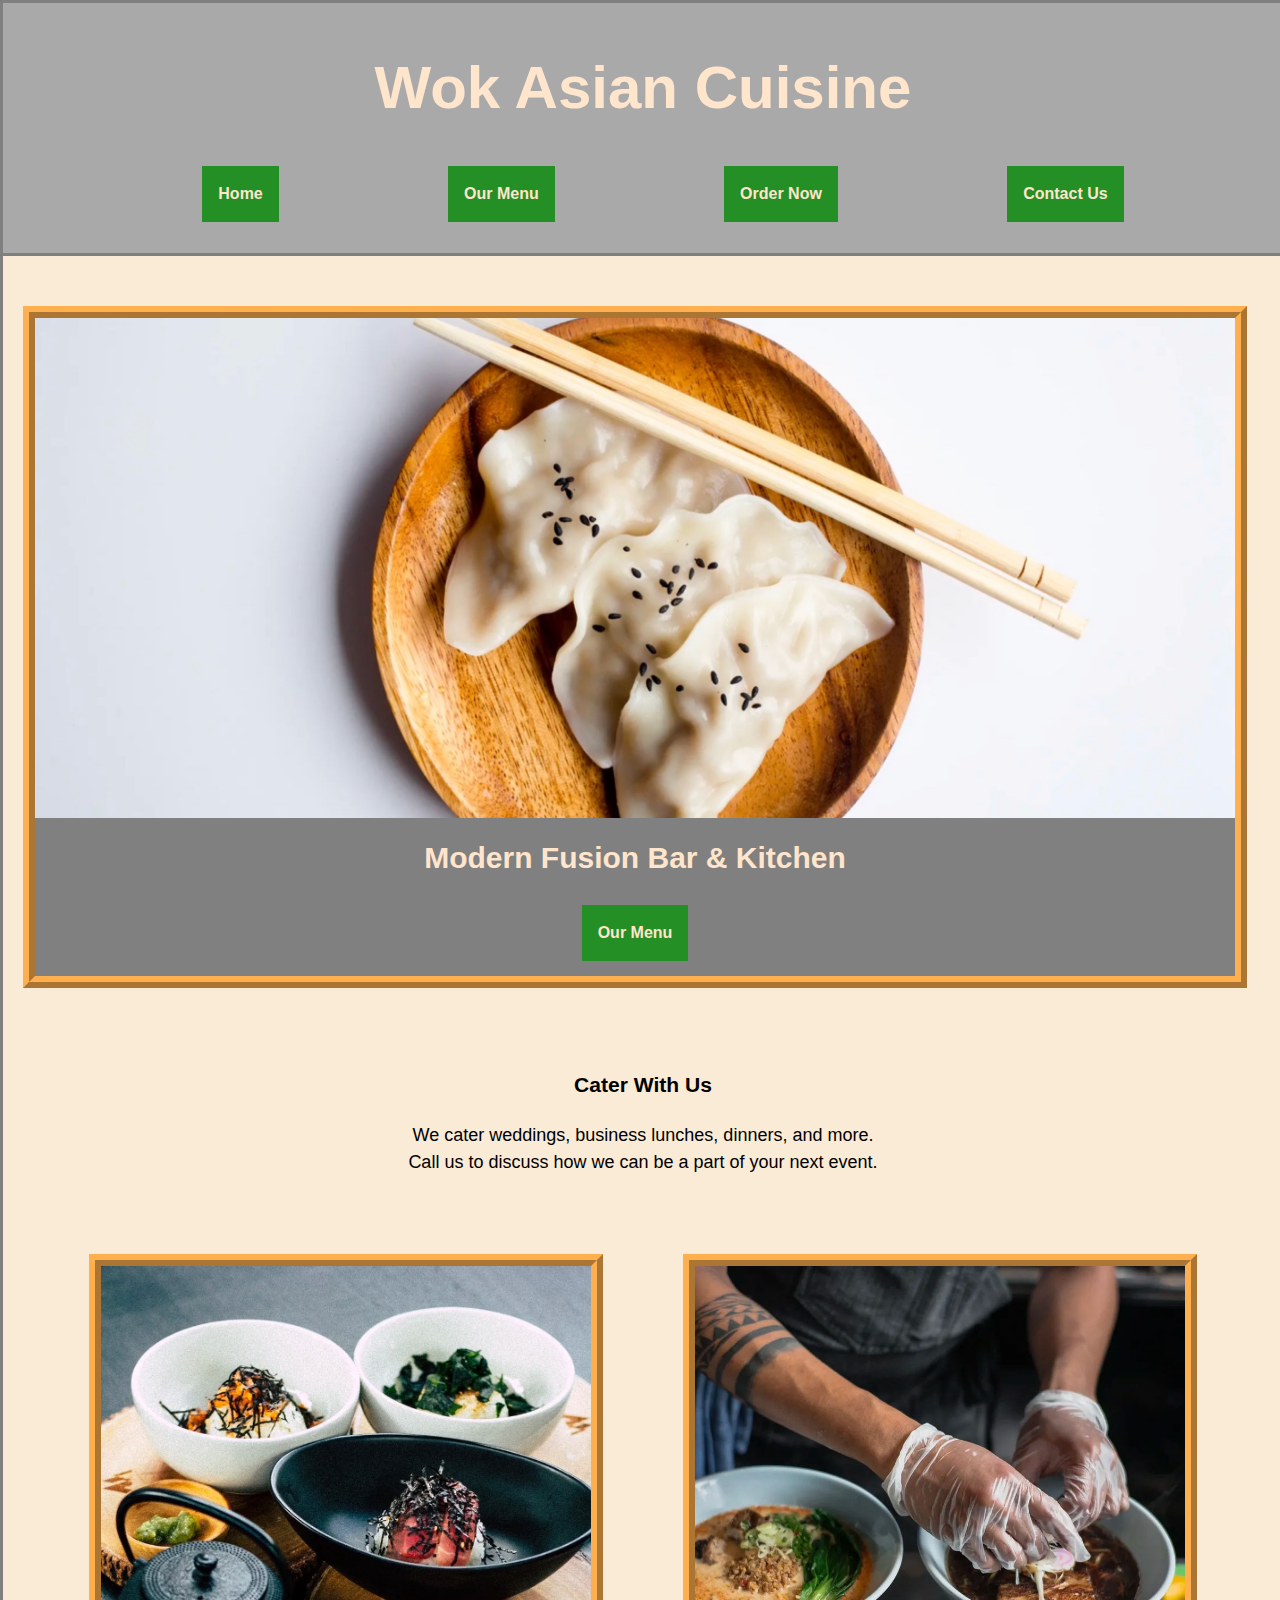
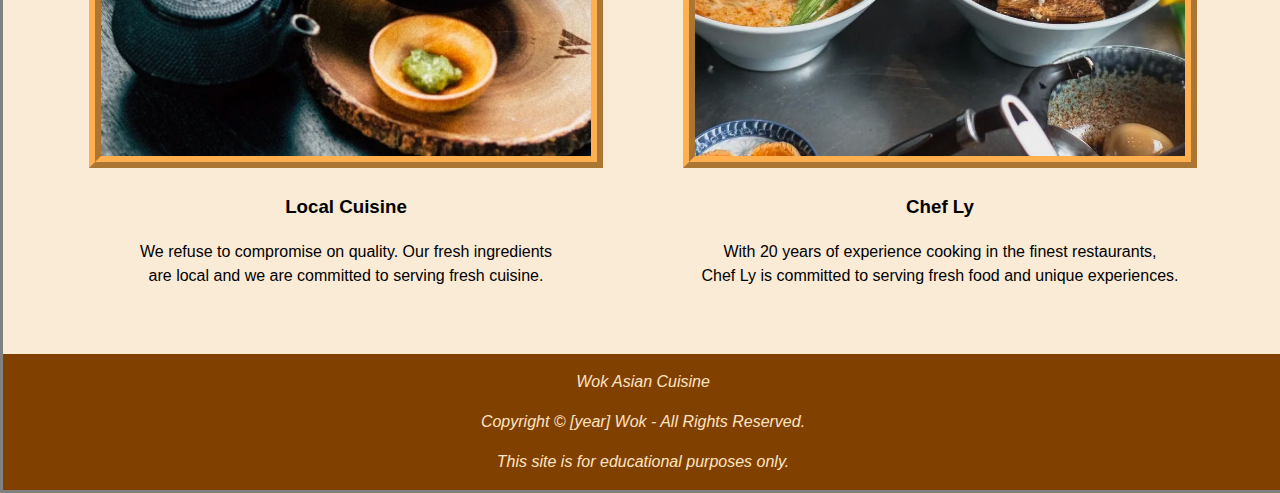
<file: index.html>
<!DOCTYPE html>
<html lang="en">
    <head>
        <meta charset="utf-8">
        <title>Wok Asian Cuisine</title>
        <link href="style.css" rel="stylesheet">
        <meta name="author" content="Jasmine Ruano">
        <meta name="description" content="Welcome to Wok Asian Cuisine's reasturant website page. This webpage will include a home page,contact page, our menu, how to order now, our catering availability, and where we are located.">
        <link rel="shortcut icon" href="images/favicon.ico" type="image/x-icon">
        <link rel="icon" href="images/favicon.ico" type="image/x-icon">
    </head>
    <body class="content">
        <header>
            <h1 a href="index.html">Wok Asian Cuisine</h1>
            <nav>
                <ul>
                    <li><a href="index.html">Home</a></li>
                    <li><a href="#">Our Menu</a></li>
                    <li><a href="#">Order Now</a></li>
                    <li><a href="contact.html">Contact Us</a></li>
                </ul>
            </nav>
        </header>
        <div id="grid-container">
            <main>
                <section id="kitchen">
                    <img src="images/header-img.png" alt="Dumplings with Chopsticks" class="dumplings">
                    <h2>Modern Fusion Bar & Kitchen</h2>
                    <a href="#">Our Menu</a>
                </section>
                <section id="cater">
                    <h3>Cater With Us</h3>
                    <p>We cater weddings, business lunches, dinners, and more.<br>Call us to discuss how we can be a part of your next event.</p>
                </section>
                <div id="container">
                    <div class="photo1">
                        <img src="images/local.jpg" alt="Local Cuisine">
                        <h3>Local Cuisine</h3>
                        <p>We refuse to compromise on quality. Our fresh ingredients<br>are local and we are committed to serving fresh cuisine.</p>
                    </div>
                    <div class="photo2">
                        <img src="images/chef.jpg" alt="Chef Ly">
                        <h3>Chef Ly</h3>
                        <p>With 20 years of experience cooking in the finest restaurants,<br>Chef Ly is committed to serving fresh food and unique experiences.</p>
                    </div>
                </div>
            </main>
        </div>
        <footer>
            <p>Wok Asian Cuisine</p>
            <p>Copyright © [year] Wok - All Rights Reserved.</p>
            <p>This site is for educational purposes only.</p>
        </footer>
    </body>
</html>
</file>
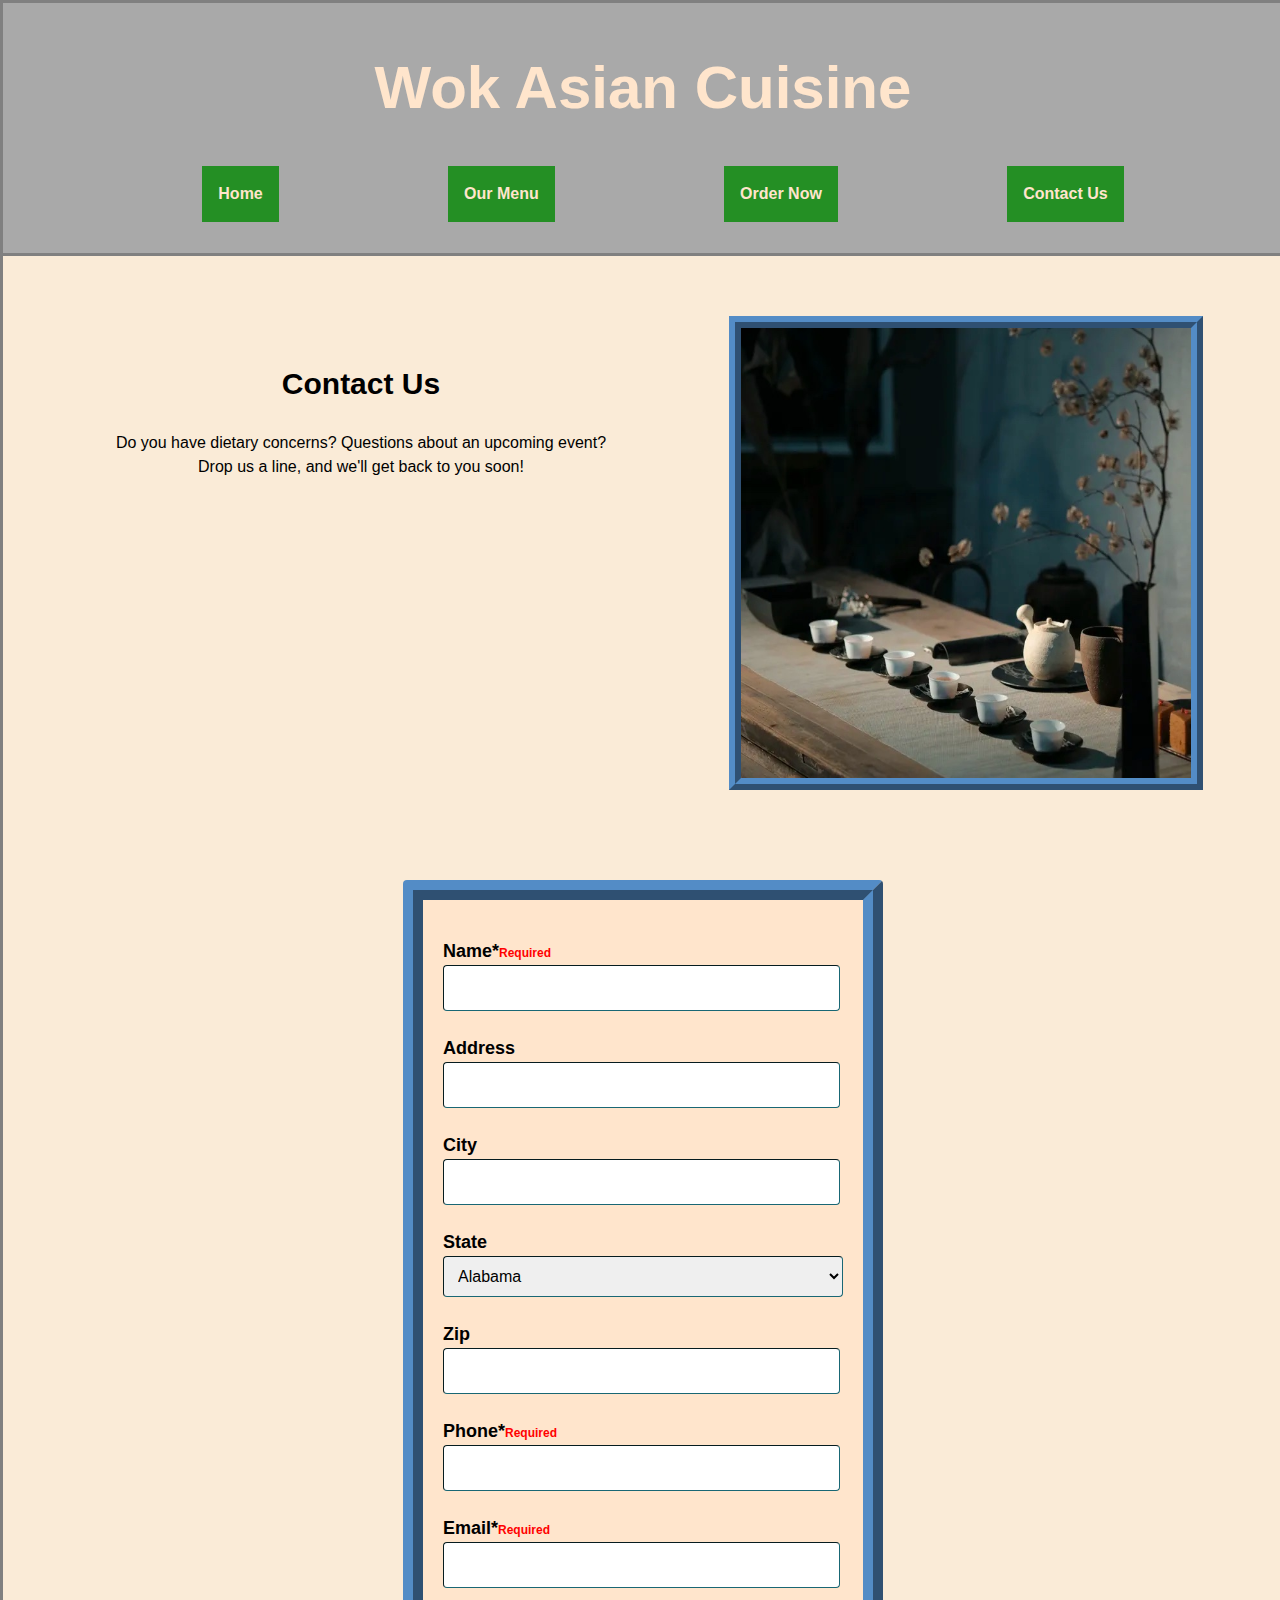
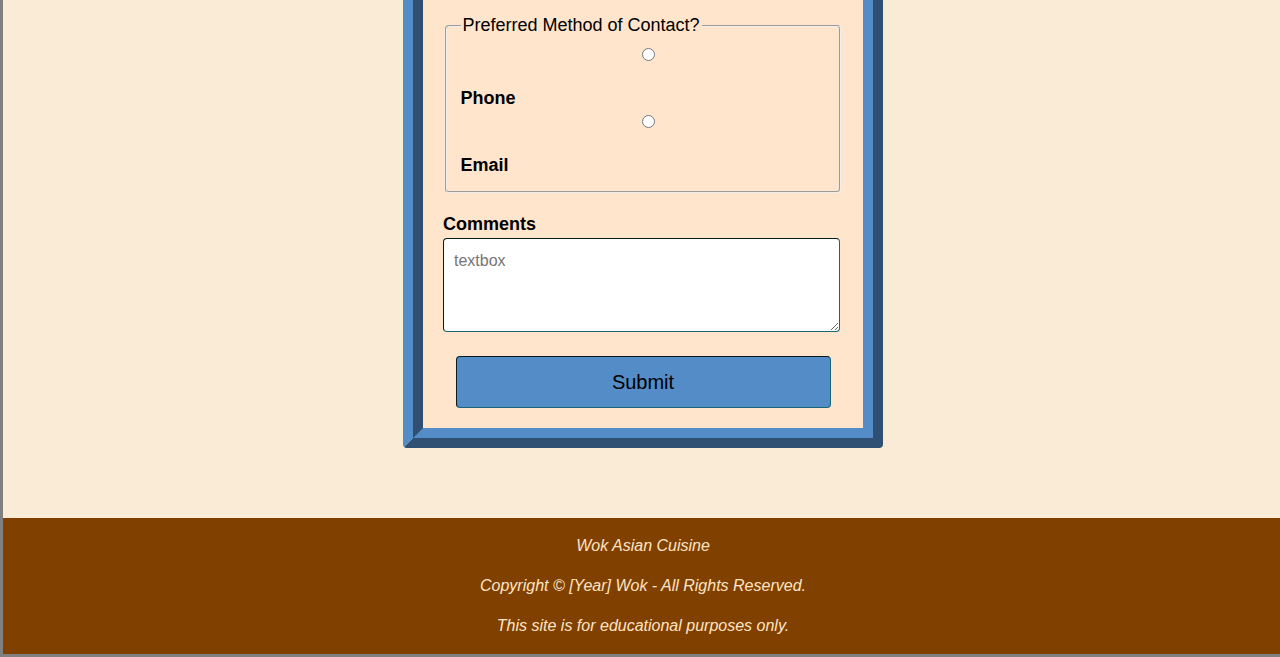
<file: contact.html>
<!DOCTYPE html>
<html lang="en">
    <head>
        <link href="style.css" rel="stylesheet">
        <title>Wok Asian Cuisine</title>
        <meta name="author" content="Jasmine Ruano">
        <meta name="description" content="Welcome to Wok Asian Cuisine's reasturant website page. This webpage will include a home page,contact page, our menu, how to order now, our catering availability, and where we are located.">
        <link rel="shortcut icon" href="images/favicon.ico" type="image/x-icon">
        <link rel="icon" href="images/favicon.ico" type="image/x-icon">
    </head>
    <body class="content">
        <header>
            <h1 a href="index.html">Wok Asian Cuisine</h1>
            <nav>
                <ul>
                    <li><a href="index.html">Home</a></li>
                    <li><a href="#">Our Menu</a></li>
                    <li><a href="#">Order Now</a></li>
                    <li><a href="contact.html">Contact Us</a></li>
                </ul>
            </nav>
        </header>
        <div id="grid-container">
            <main>
                <section id="contact">
                    <div id="us">
                    <h2>Contact Us</h2>
                    <p>Do you have dietary concerns? Questions about an upcoming event? Drop us a line, and we'll get back to you soon!</p>
                    </div>
                    <img src="images/contact-img-optional2.jpg" alt="">
                </section>
                <form action=" https://wp.zybooks.com/form-viewer.php" method="POST">
                    <p>
                        <label for="name">Name*<span class="required">Required</span></label>
                        <input type="text" name="name" id="name">
                    </p>
                    <p>
                        <label for="address">Address</label>
                        <input type="text" name="address" id="address">
                    </p>
                    <p>
                        <label for="city">City</label>
                        <input type="text" name="city" id="city">
                    </p>
                    <p>
                        <label id="state">State</label>
                        <select name="state">
                            <option value="AL">Alabama</option>
                            <option value="AK">Alaska</option>
                            <option value="AZ">Arizona</option>
                            <option value="AR">Arkansas</option>
                            <option value="CA">California</option>
                            <option value="CO">Colorado</option>
                            <option value="CT">Connecticut</option>
                            <option value="DE">Delaware</option>
                            <option value="DC">District Of Columbia</option>
                            <option value="FL">Florida</option>
                            <option value="GA">Georgia</option>
                            <option value="HI">Hawaii</option>
                            <option value="ID">Idaho</option>
                            <option value="IL">Illinois</option>
                            <option value="IN">Indiana</option>
                            <option value="IA">Iowa</option>
                            <option value="KS">Kansas</option>
                            <option value="KY">Kentucky</option>
                            <option value="LA">Louisiana</option>
                            <option value="ME">Maine</option>
                            <option value="MD">Maryland</option>
                            <option value="MA">Massachusetts</option>
                            <option value="MI">Michigan</option>
                            <option value="MN">Minnesota</option>
                            <option value="MS">Mississippi</option>
                            <option value="MO">Missouri</option>
                            <option value="MT">Montana</option>
                            <option value="NE">Nebraska</option>
                            <option value="NV">Nevada</option>
                            <option value="NH">New Hampshire</option>
                            <option value="NJ">New Jersey</option>
                            <option value="NM">New Mexico</option>
                            <option value="NY">New York</option>
                            <option value="NC">North Carolina</option>
                            <option value="ND">North Dakota</option>
                            <option value="OH">Ohio</option>
                            <option value="OK">Oklahoma</option>
                            <option value="OR">Oregon</option>
                            <option value="PA">Pennsylvania</option>
                            <option value="RI">Rhode Island</option>
                            <option value="SC">South Carolina</option>
                            <option value="SD">South Dakota</option>
                            <option value="TN">Tennessee</option>
                            <option value="TX">Texas</option>
                            <option value="UT">Utah</option>
                            <option value="VT">Vermont</option>
                            <option value="VA">Virginia</option>
                            <option value="WA">Washington</option>
                            <option value="WV">West Virginia</option>
                            <option value="WI">Wisconsin</option>
                            <option value="WY">Wyoming</option>
                        </select>
                    </p>
                    <p>
                        <label for="zip">Zip</label>
                        <input type="number" name="zip" id="zip">
                    </p>
                    <p>
                        <label for="phone">Phone*<span class="required">Required</span></label>
                        <input type="tel" name="phone" id="phone">
                    </p>
                    <p>
                        <label for="email">Email*<span class="required">Required</span></label>
                        <input type="email" name="email" id="email">
                    </p>
                
                    <fieldset>
                        <legend>Preferred Method of Contact?</legend>
                        <input type="radio" name="method" value="phone" id="phone">
                        <label for="phone">Phone</label>
                    
                        <input type="radio" name="method" value="email" id="email">
                        <label for="email">Email</label> 
                    </fieldset>

                    <p>
                    <label for="comments">Comments</label>
                    <textarea name="comments" id="comments" placeholder="textbox" rows="3" cols="30"></textarea>
                    </p>
                    <input type="submit" value="Submit">
                </form>
            </main>
        </div>
        <footer>
            <p>Wok Asian Cuisine</p>
            <p>Copyright © [Year] Wok - All Rights Reserved.</p>
            <p>This site is for educational purposes only.</p>
        </footer>
    </body>
</html>
</file>
<file: style.css>
*{
    font-family: Arial, Helvetica, sans-serif;
    line-height: 1.5;
}
body{
    text-align: center;
    margin: auto;
    background-color: white;
    width: 1280px;
}
.content{
    max-width: 1400px;
    margin: auto;
    border: 3px solid grey;
}
.dumplings{
    width: 1200px;
    height: 500px;
}
#kitchen{
    margin: auto;
    border-style:ridge;
    border-width: 12px;
    border-color: #ffaf4e; 
    width: 1200px;
    margin-top: 50px;
    margin-left: 20px;
    margin-right: 20px;
    background-color: grey;
    color: #ffe5cc;
}
#kitchen a{
    width:fit-content;
    margin-bottom: 15px;
    margin-top: 10px;
}
#kitchen h2{
    margin-top: 10px;
}
#cater{
    padding: 60px;
    font-size: large;
}
#container{
    display: flex;
    flex-direction: row;
    justify-content: center;
    width: 1000px;
    margin: auto;
    gap: 80px;
}
.photo1 img{
    height: 490px;
    width: 490px;
    border-style:ridge;
    border-width: 12px;
    border-color: #ffaf4e; 
    margin: auto;
}
.photo2 img{
    height: 490px;
    width: 490px;
    border-style:ridge;
    border-width: 12px;
    border-color: #ffaf4e; 
    margin: auto;
}
ul{
    display:flex;
    justify-content: space-evenly;
}
nav li{
    list-style-type: none;
    display: inline;
    padding: 5px 10px;
    text-align: center;
}
nav{
    margin-top: 20px;
}
a{
    color: #ffe5cc;
    font-weight: bold;
    display: block;
    background-color: #248f24;
    text-decoration: none;
    padding: 16px;
    margin: 8px auto;
}
header, footer{
    display: inline-block;
    width: 1280px;
    margin: auto;
    text-align: center;
    color: bisque;
}
header{
    background-color: darkgrey;
    color: #ffe5cc;
    border-bottom: 3px solid grey;
    height: 250px;
}
h1{
    margin-top: 40px;
    font-size: 60px;
    margin-bottom: 20px;
}
h2{
    font-size: 30px;
}
footer{
    background-color: #804000;
    font-style: italic;
    height: auto;
}
main{
    background-color: antiquewhite;
    width: 1280px;
    margin-bottom: 50px;
}
div#grid-container{
    background-color: antiquewhite;
    display: grid;
    width: 1280px;
    grid-template-columns: 184px 1fr;
}
#contact img{
    height: 450px;
    width: 450px;
    border-style:ridge;
    border-width: 12px;
    border-color: #538cc6; 
    margin-top: 60px;
    margin-right: 80px;
    margin-left: 10px;
    margin-bottom: 10px;
}
#contact{
    display: flex;
}
#us{
    margin-right: 100px;
    margin-top: 80px;
    margin-left: 100px;
    font-size: medium;
}
form{
    border-style:ridge;
    border-width: 20px;
    border-color: #538cc6;
    width: 400px;
    margin: auto;
    margin-top: 80px;
    margin-bottom: 20px;
    padding: 20px;
    text-align: left;
    font-size: 18px;
    border-radius: 4px;
    background-color:  #ffe5cc;
}
input, label, select, textarea{
    display: block;
    width: 100%;
}
label{
    font-weight: bold;
}
input, select, textarea{
	padding: 10px;
	font-size: 16px;
	margin-bottom: 24px;
	border-radius: 4px;
	border: 1px inset #196774;
}
textarea, input{
    max-width: 375px;
}
input[type=submit]{
    background-color: #538cc6;
    color: black;
    font-size: 20px;
    margin: auto;
}
input[type=submit]:hover{
    color: white;
    background-color: #248f24;
}
fieldset{
    border-radius: 4px;
}
.required{
    font-size: 12px;
    color: red;
}
a:hover{
    color: white;
    background-color: #538cc6;
}
</file>
